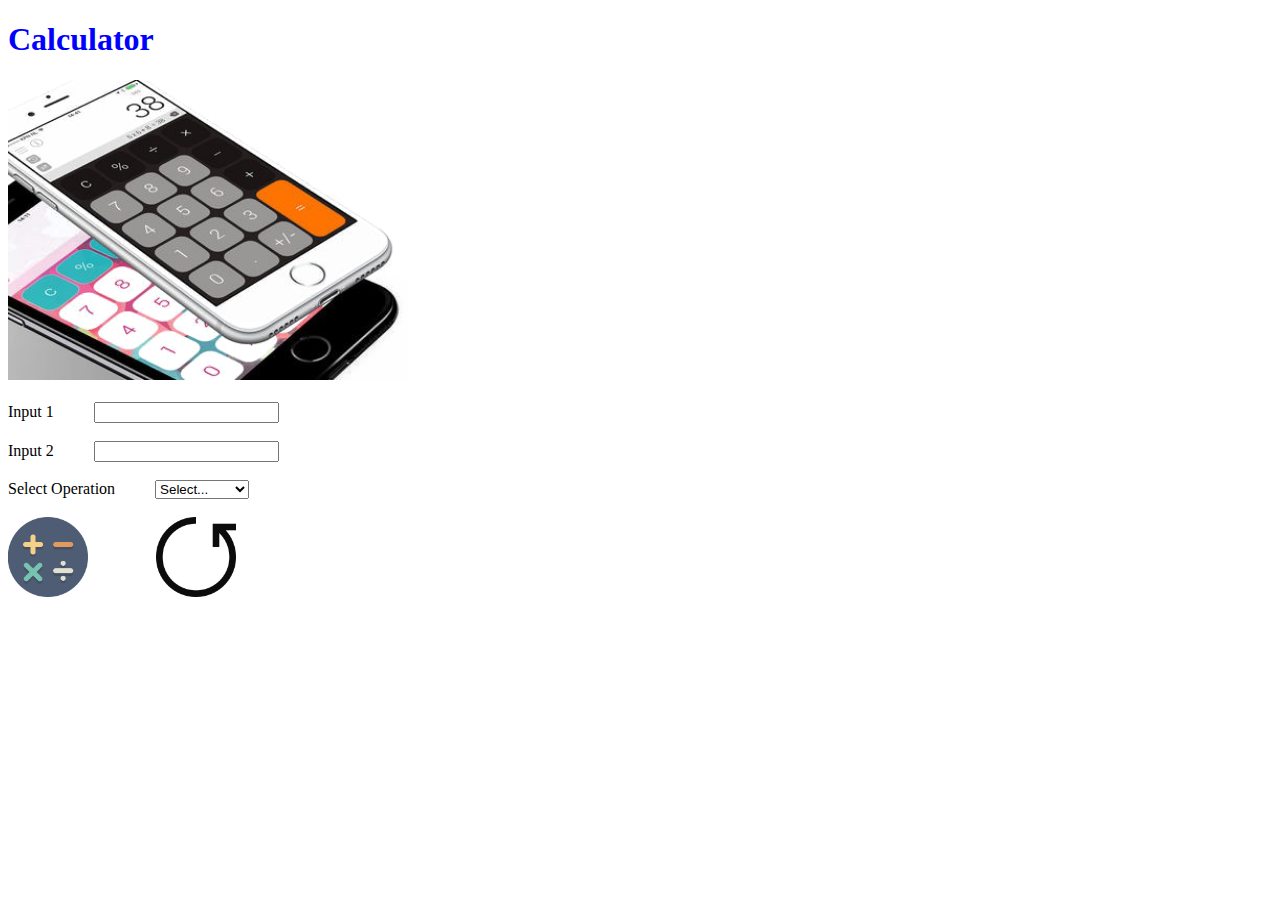
<file: Day10/index.html>
<!DOCTYPE html>
<html lang="en">
<head>
    <meta charset="UTF-8">
    <meta name="viewport" content="width=device-width, initial-scale=1.0">
    <title>Simple Calculator</title>
</head>
<body>
    <h1><font color="blue">Calculator</font></h1>
    <img src="Calculator.png" alt="headerimg" width="400" height="300"><br><br>
    <form>
        <label for="input1">Input 1 &emsp;&emsp;</label>
        <input type="number" id="input1" name="input1"><br><br>

        <label for="input2">Input 2 &emsp;&emsp;</label>
        <input type="number" id="input2" name="input2"><br><br>

        <label for="operation">Select Operation &emsp;&emsp;</label>
        <select id="operation" name="operation">
            <option value="select">Select...</option>
            <option value="add">ADD</option>
            <option value="subtract">SUBTRACT</option>
            <option value="multiply">MULTIPLY</option>
            <option value="divide">DIVIDE</option>
        </select><br><br>

        <input type="image" src="submit.png" alt="Submit" width="80" height="80">&emsp;&emsp;&emsp;&emsp;
        <input type="image" src="reset.png" alt="Reset" width="80" height="80">
    </form>
</body>
</html>
</file>
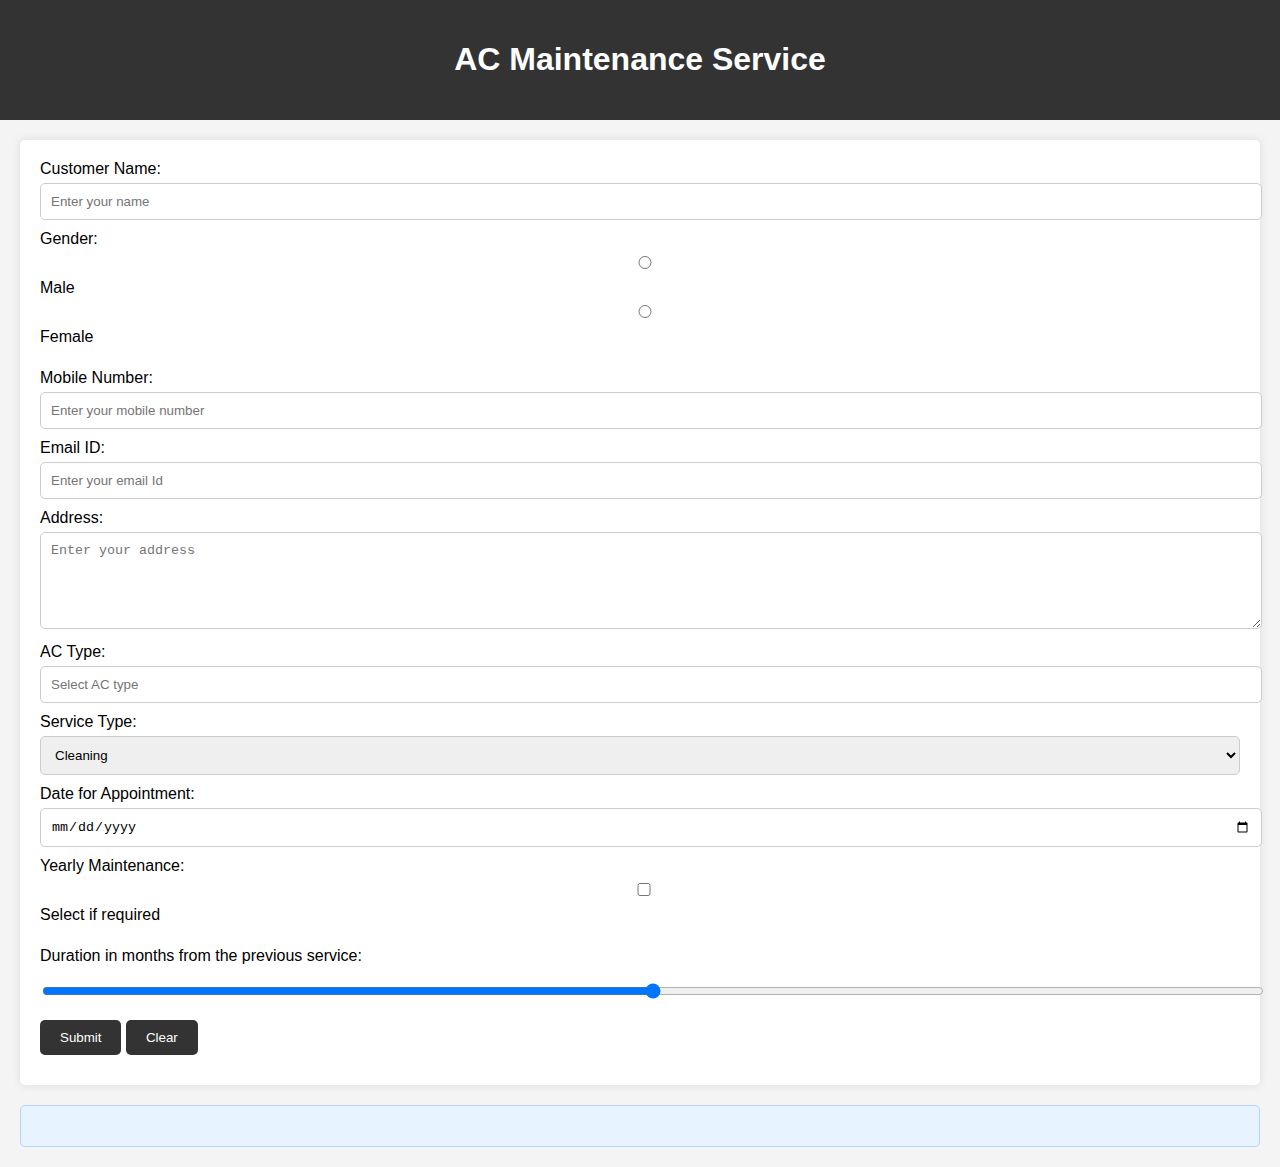
<file: Assessment-3/AcMaintenance/index.html>
<!DOCTYPE html>
<html lang="en">

<head>
    <meta charset="UTF-8">
    <meta name="viewport" content="width=device-width, initial-scale=1.0">
    <title>AC Maintenance Service</title>
    <link rel="stylesheet" href="styles.css">
</head>

<body>
    <header>
        <h1>AC Maintenance Service</h1>
    </header>

    <main>
        <form id="appointmentForm">
            <label for="customerName">Customer Name:</label>
            <input type="text" id="customerName" name="customerName" placeholder="Enter your name" required><br>

            <label>Gender:</label>
            <input type="radio" id="male" name="gender" value="Male" required>
            <label for="male">Male</label>
            <input type="radio" id="female" name="gender" value="Female" required>
            <label for="female">Female</label><br>

            <label for="mobileNumber">Mobile Number:</label>
            <input type="tel" id="mobileNumber" name="mobileNumber" placeholder="Enter your mobile number"
                pattern="[0-9]{10}" required><br>

            <label for="email">Email ID:</label>
            <input type="email" id="email" name="email" placeholder="Enter your email Id" required><br>

            <label for="address">Address:</label>
            <textarea id="address" name="address" placeholder="Enter your address" rows="5" cols="25"
                required></textarea><br>

            <label for="acType">AC Type:</label>
            <input list="acTypes" id="acType" name="acType" placeholder="Select AC type" required>
            <datalist id="acTypes">
                <option value="Split">
                <option value="Window">
                <option value="Centralized">
                <option value="Portable">
            </datalist><br>

            <label for="serviceType">Service Type:</label>
            <select id="serviceType" name="serviceType" required>
                <option value="Cleaning">Cleaning</option>
                <option value="Repair">Repair</option>
                <option value="Gas Refill">Gas Refill</option>
            </select><br>

            <label for="dateForAppointment">Date for Appointment:</label>
            <input type="date" id="dateForAppointment" name="dateForAppointment" required><br>

            <label for="yearlyMaintenance">Yearly Maintenance:</label>
            <input type="checkbox" id="yearlyMaintenance" name="yearlyMaintenance">
            <label for="yearlyMaintenance">Select if required</label><br>

            <label for="duration">Duration in months from the previous service:</label>
            <input type="range" id="duration" name="duration" min="0" max="6" step="1" title="0 to 6 Months"><br>

            <input type="submit" id="submit" value="Submit">
            <input type="reset" id="reset" value="Clear">
        </form>

        <div id="result"></div>
    </main>


    <script src="script.js"></script>
</body>

</html>
</file>
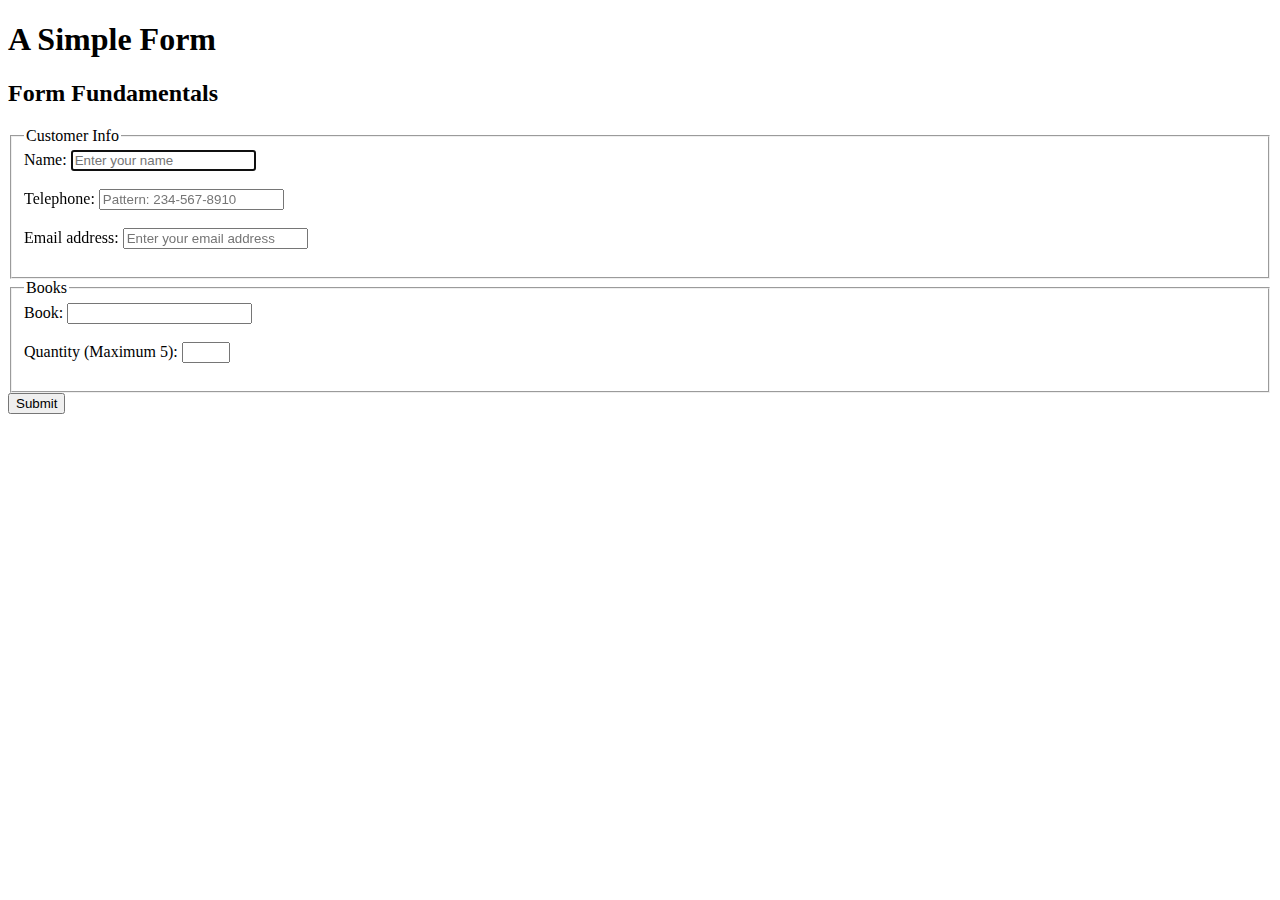
<file: Day10/book.html>
<!DOCTYPE html>
<html lang="en">
<head>
    <meta charset="UTF-8">
    <meta name="viewport" content="width=device-width, initial-scale=1.0">
    <title>Book Form</title>
</head>
<body>
    <h1>A Simple Form</h1>
    <h2>Form Fundamentals</h2>

    <form onsubmit="alert('You have successfully submitted the Book Form'); return false;">
        <!-- Customer Info Fieldset -->
        <fieldset>
            <legend>Customer Info</legend>

            <label for="cusname">Name:</label>
            <input type="text" id="cusname" name="cusname" placeholder="Enter your name" autofocus required><br><br>

            <label for="telephone">Telephone:</label>
            <input type="tel" id="telephone" name="telephone" placeholder="Pattern: 234-567-8910" pattern="[0-9]{3}-[0-9]{3}-[0-9]{4}" required><br><br>

            <label for="mail">Email address:</label>
            <input type="email" id="mail" name="mail" placeholder="Enter your email address" required><br><br>
        </fieldset>

        <!-- Books Fieldset -->
        <fieldset>
            <legend>Books</legend>

            <label for="book">Book:</label>
            <input list="books" id="book" name="book">
            <datalist id="books">
                <option value="HTML5 - Bruce Lawson and Remy Sharp">
                <option value="HTML5 - Up and Running - Mark Pilgrim">
                <option value="Head First HTML5 Programming - Eric Freeman">
                <option value="Mastering HTML, CSS and JavaScript - Laura Lemay">
            </datalist><br><br>

            <label for="quantity">Quantity (Maximum 5):</label>
            <input type="number" id="quantity" name="quantity" min="1" max="5" required><br><br>
        </fieldset>

        <input type="submit" name="submit" value="Submit">
    </form>
</body>
</html>
</file>
<file: Assessment-3/AcMaintenance/styles.css>
body {
    font-family: Arial, sans-serif;
    margin: 0;
    padding: 0;
    background-color: #f4f4f4;
}
 
header {
    background-color: #333;
    color: white;
    padding: 20px;
    text-align: center;
}
 
main {
    padding: 20px;
}
 
form {
    background-color: white;
    padding: 20px;
    border-radius: 5px;
    box-shadow: 0 0 10px rgba(0, 0, 0, 0.1);
}
 
form label {
    display: block;
    margin-bottom: 5px;
}
 
form input, form select, form textarea {
    width: 100%;
    padding: 10px;
    margin-bottom: 10px;
    border: 1px solid #ccc;
    border-radius: 5px;
}
 
form input[type="submit"], form input[type="reset"] {
    width: auto;
    background-color: #333;
    color: white;
    border: none;
    cursor: pointer;
    padding: 10px 20px;
}
 
form input[type="submit"]:hover, form input[type="reset"]:hover {
    background-color: #555;
}
 
#result {
    margin-top: 20px;
    padding: 20px;
    background-color: #e7f3fe;
    border: 1px solid #b3d4fc;
    border-radius: 5px;
}
</file>
